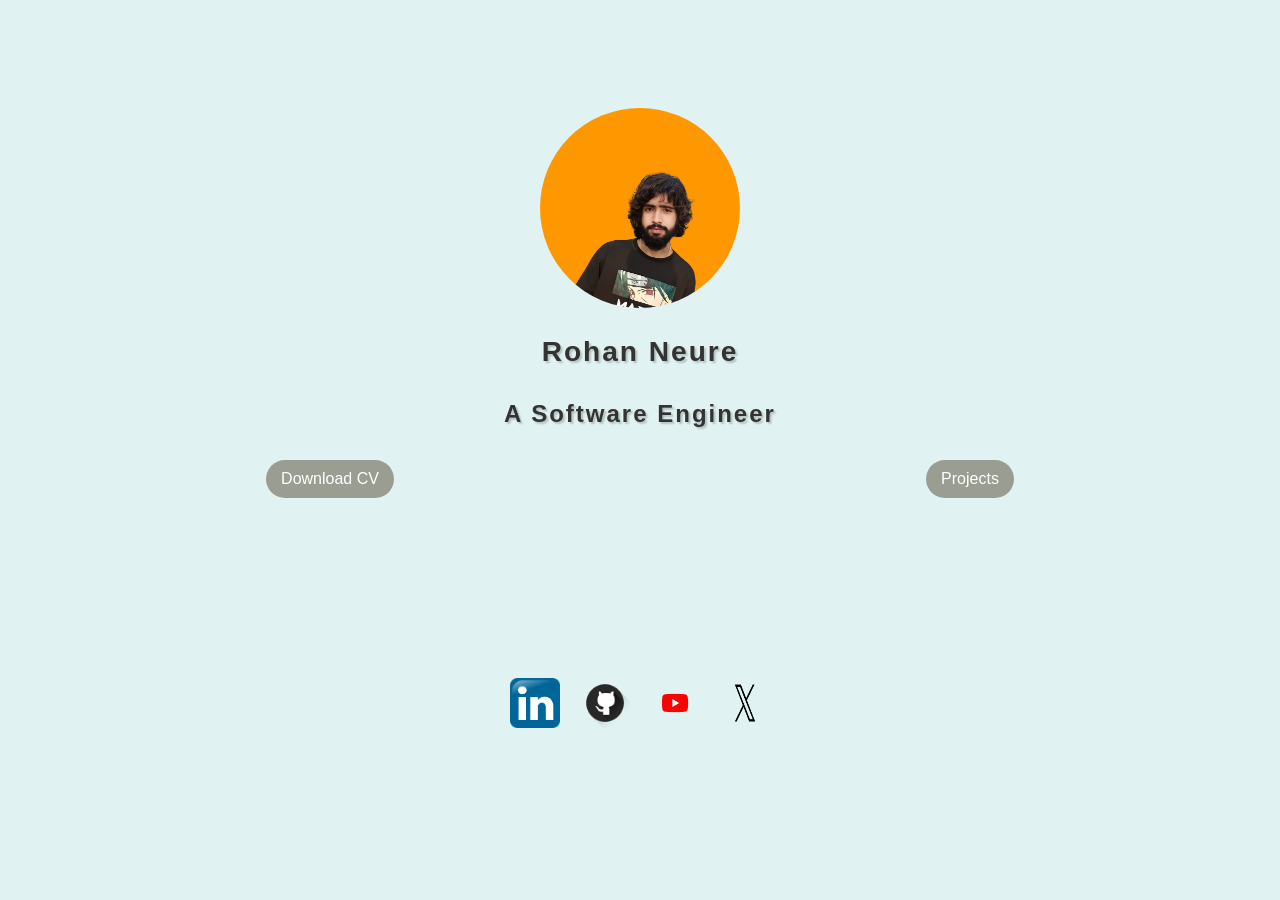
<file: index.html>
<!DOCTYPE html>
<html lang="en">
<head>
    <meta charset="UTF-8">
    <meta name="viewport" content="width=device-width, initial-scale=1.0">
    <title>Rohan Neure</title>
    <link rel="stylesheet" href="styles.css">
    <style>
        .profile-picture {
            width: 200px;
            height: 200px;
            border-radius: 50%;
            overflow: hidden;
            margin: 0 auto;
            margin-bottom: 20px;
        }

        .profile-picture img {
            width: 100%;
            height: auto;
        }
    </style>
</head>
<body> <br><br><br><br><br><br>
    <div class="container">
        <div class="profile-picture">
            <img src="pp.png" alt="Rohan Neure">
        </div>
        <div class="name"><h3>Rohan Neure</h3><h4>A Software Engineer</h4></div>
        <div class="buttons-container">
            <div class="cv-button">
                <a href="cv.pdf" download>Download CV</a>
            </div>
            <div class="projects-button">
                <a href="project.html">Projects </a>
            </div>
        </div>
        <br> <br><br><br><br><br><br><br><br><br>
        <div class="social-cards">
            <a href="https://www.linkedin.com/in/neurerohan" class="social-card" target="_blank">
                <img src="linkedin.png" alt="LinkedIn">
                <span></span>
            </a>
            <a href="https://github.com/neurerohan" class="social-card" target="_blank">
                <img src="github.png" alt="GitHub">
                <span></span>
            </a>
            <a href="https://www.youtube.com/@neurerohan" class="social-card" target="_blank">
                <img src="yt.png" alt="YouTube">
                <span></span>
            </a>
            <a href="https://twitter.com/rohanneure" class="social-card" target="_blank">
                <img src="twitter.png" alt="Twitter">
                <span></span>
            </a>
        </div>
    </div>
</div>
</body>
</html>
</file>
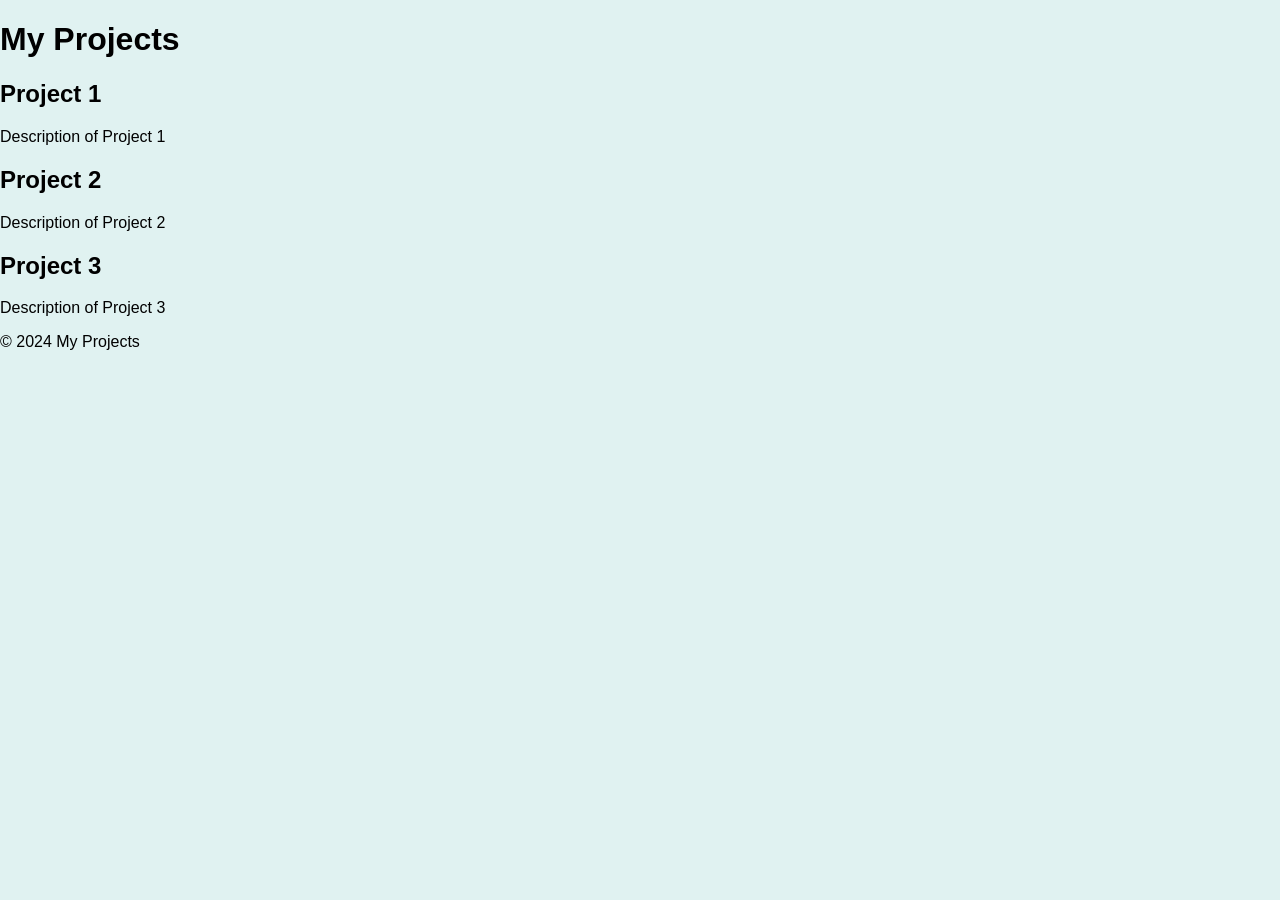
<file: project.html>
<!DOCTYPE html>
<html lang="en">
<head>
    <meta charset="UTF-8">
    <meta name="viewport" content="width=device-width, initial-scale=1.0">
    <title>My Projects</title>
    <link rel="stylesheet" href="styles.css">
</head>
<body>
    <header>
        <h1>My Projects</h1>
    </header>
    <main>
        <section class="project">
            <h2>Project 1</h2>
            <p>Description of Project 1</p>
        </section>
        <section class="project">
            <h2>Project 2</h2>
            <p>Description of Project 2</p>
        </section>
        <section class="project">
            <h2>Project 3</h2>
            <p>Description of Project 3</p>
        </section>
    </main>
    <footer>
        <p>&copy; 2024 My Projects</p>
    </footer>
</body>
</html>
</file>
<file: styles.css>
/* Styles for the circular profile picture */
.profile-picture {
    width: 200px;
    height: 200px;
    border-radius: 50%;
    overflow: hidden;
    margin: 100px auto;
    margin-bottom: 20px;
}

.profile-picture img {
    width: 60%;
    height: auto;
}

/* Styles for the name */
.name {
    font-size: 24px;
    text-align: center;
    margin-bottom: 20px;
}

/* Styles for the social media cards */
.social-cards {
    display: flex;
    justify-content: center;
}

.social-card {
    display: flex;
    flex-direction: column;
    align-items: center;
    text-decoration: none;
    margin: 0 10px;
    color: #333;
}

.social-card img {
    width: 50px;
    height: 50px;
    margin-bottom: 5px;
}

.social-card span {
    font-size: 14px;
}
/* Styles for the name */
.name {
    font-size: 24px;
    text-align: center;
    margin-bottom: 20px;
    color: #333;
    font-weight: bold;
    letter-spacing: 2px;
    text-shadow: 2px 2px 2px rgba(0, 0, 0, 0.2);
}
body {
    background-color: #e0f2f1; /* Light blue */
    font-family: Arial, sans-serif;
    margin: 0;
    padding: 0;
}
/* Styles for the CV and Projects buttons */
.buttons-container {
    display: flex;
    justify-content: space-around;
    margin-top: 20px;
}
.cv-button, .projects-button {
    margin: 60 100px; /* Adjusted margin to reduce spacing */
}
.cv-button a, .projects-button a {
    display: inline-block;
    padding: 10px 15px;
    background-color: #9a9d91; /* Same color as CV button */
    color: #fff;
    text-decoration: none;
    transition: background-color 0.3s;
    border-radius: 50px; /* Rounded border-radius to create oval shape */
}

.cv-button a:hover, .projects-button a:hover {
    background-color: #df0d61; /* Red color when hovered */
}
</file>
